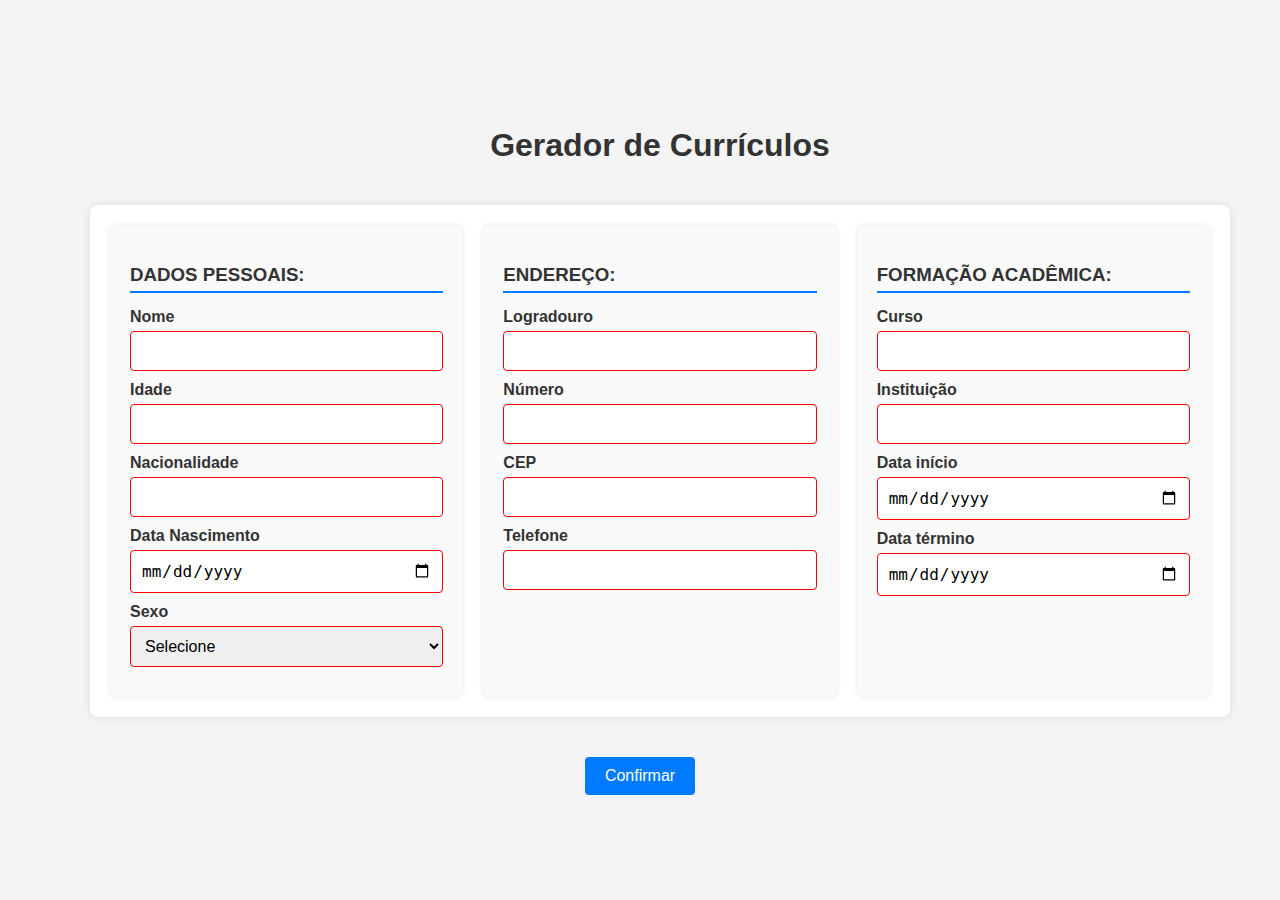
<file: index.html>
<!DOCTYPE html>
<html>
  <head>
    <title>Gerador de Currículo</title>
    <link rel="stylesheet" href="style.css" />
  </head>
  <body>
    <form>
      <div class="title"><h1>Gerador de Currículos</h1></div>
      <div class="container">
        <div class="topicos">
          <h3 class="titulo">DADOS PESSOAIS:</h3>

          <div class="input">
            <label for="nome">Nome</label>
            <input type="text" id="nome" required />
          </div>

          <div class="input">
            <label for="idade">Idade</label>
            <input type="number" id="idade" min="1" required />
          </div>

          <div class="input">
            <label for="nacionalidade">Nacionalidade</label>
            <input type="text" id="nacionalidade" required />
          </div>

          <div class="input">
            <label for="data-nasc">Data Nascimento</label>
            <input type="date" id="data-nasc" required />
          </div>

          <div class="input">
            <label for="sexo">Sexo</label>
            <select id="sexo" required>
              <option value="">Selecione</option>
              <option value="Masculino">Masculino</option>
              <option value="Feminino">Feminino</option>
            </select>
          </div>
        </div>

        <!-- ////////////////////////////////////////////// -->

        <div class="topicos">
          <h3 class="titulo">ENDEREÇO:</h3>

          <div class="input">
            <label for="logradouro">Logradouro</label>
            <input type="text" id="logradouro" required />
          </div>

          <div class="input">
            <label for="numero">Número</label>
            <input type="number" id="numero" required />
          </div>

          <div class="input">
            <label for="CEP">CEP</label>
            <input type="text" id="CEP" maxlength="8" required />
          </div>

          <div class="input">
            <label for="telefone">Telefone</label>
            <input type="text" id="telefone" maxlength="11" required />
          </div>
        </div>

        <!-- ////////////////////////////////////////////// -->

        <div class="topicos">
          <h3 class="titulo">FORMAÇÃO ACADÊMICA:</h3>

          <div class="input">
            <label for="curso">Curso</label>
            <input type="text" id="curso" required />
          </div>

          <div class="input">
            <label for="instituição">Instituição</label>
            <input type="text" id="instituição" required />
          </div>

          <div class="input">
            <label for="data-ini">Data início</label>
            <input type="date" id="data-ini" required />
          </div>

          <div class="input">
            <label for="data-term">Data término</label>
            <input type="date" id="data-term" required />
          </div>
        </div>
      </div>
      <div class="button-container">
        <button class="button" type="submit">Confirmar</button>
      </div>
    </form>
  </body>
</html>
</file>
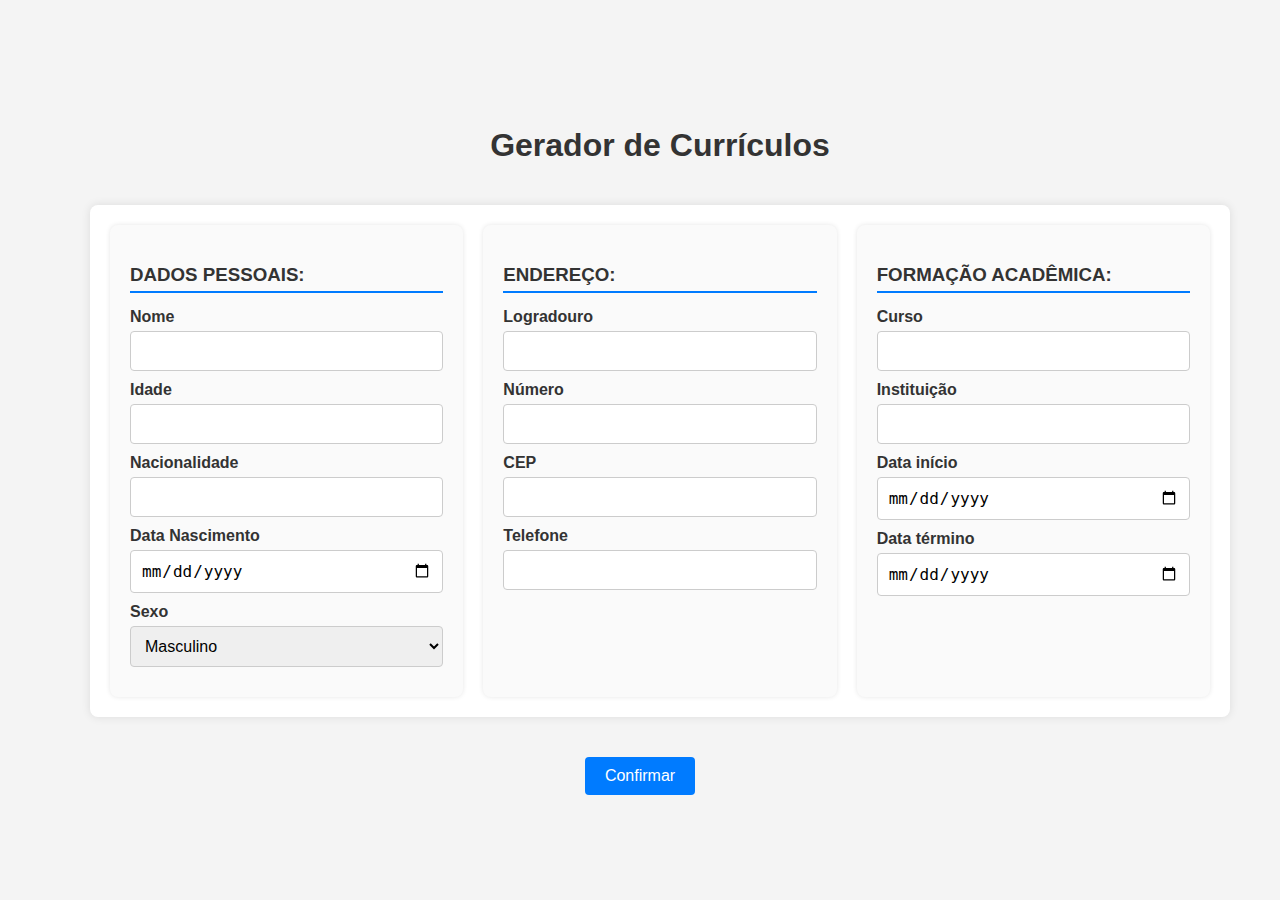
<file: Projeto Gerador de Currículo/index.html>
<!DOCTYPE html>
<html>
  <head>
    <title>Gerador de Currículo</title>
    <link rel="stylesheet" href="style.css" />
  </head>
  <body>
    <form>
      <div class="title"><h1>Gerador de Currículos</h1></div>
      <div class="container">
        <div class="topicos">
          <h3 class="titulo">DADOS PESSOAIS:</h3>

          <div class="input">
            <label for="nome">Nome</label>
            <input type="text" />
          </div>

          <div class="input">
            <label for="idade">Idade</label>
            <input type="number" id="idade" min="1" />
          </div>

          <div class="input">
            <label for="nacionalidade">Nacionalidade</label>
            <input type="text" id="nacionalidade" />
          </div>

          <div class="input">
            <label for="data-nasc">Data Nascimento</label>
            <input type="date" id="data-nasc" />
          </div>

          <div class="input">
            <label for="sexo">Sexo</label>
            <select id="sexo">
              <option value="Masculino">Masculino</option>
              <option value="Feminino">Feminino</option>
            </select>
          </div>
        </div>

        <!-- ////////////////////////////////////////////// -->

        <div class="topicos">
          <h3 class="titulo">ENDEREÇO:</h3>

          <div class="input">
            <label for="logradouro">Logradouro</label>
            <input type="text" id="logradouro" />
          </div>

          <div class="input">
            <label for="numero">Número</label>
            <input type="number" id="numero" />
          </div>

          <div class="input">
            <label for="CEP">CEP</label>
            <input type="text" id="CEP" />
          </div>

          <div class="input">
            <label for="telefone">Telefone</label>
            <input type="text" id="telefone" />
          </div>
        </div>

        <!-- ////////////////////////////////////////////// -->

        <div class="topicos">
          <h3 class="titulo">FORMAÇÃO ACADÊMICA:</h3>

          <div class="input">
            <label for="curso">Curso</label>
            <input type="text" id="curso" />
          </div>

          <div class="input">
            <label for="instituição">Instituição</label>
            <input type="text" id="instituição" />
          </div>

          <div class="input">
            <label for="data-ini">Data início</label>
            <input type="date" id="data-ini" />
          </div>

          <div class="input">
            <label for="data-term">Data término</label>
            <input type="date" id="data-term" />
          </div>
        </div>
      </div>
      <div class="button-container">
        <button class="button" type="submit">Confirmar</button>
      </div>
    </form>
  </body>
</html>
</file>
<file: style.css>
body {
  font-family: Arial, sans-serif;
  background-color: #f4f4f4;
  margin: 0;
  padding: 0;
  display: flex;
  justify-content: center;
  align-items: center;
  height: 100vh;
}

.title {
  padding: 20px;
  display: flex;
  justify-content: center;
  width: 100%;
  color: #333;
}

.container {
  background-color: #fff;
  padding: 20px;
  border-radius: 8px;
  box-shadow: 0 0 10px rgba(0, 0, 0, 0.1);
  width: 100%;
  max-width: 1200px;
  display: flex;
  flex-wrap: wrap;
  gap: 20px;
}

.topicos {
  background-color: #fafafa;
  padding: 20px;
  border-radius: 8px;
  box-shadow: 0 0 5px rgba(0, 0, 0, 0.1);
  flex: 1;
  min-width: 300px;
}

.titulo {
  border-bottom: 2px solid #007bff;
  padding-bottom: 5px;
  margin-bottom: 15px;
  color: #333;
}

.input {
  display: flex;
  flex-direction: column;
  margin-bottom: 10px;
}

.input label {
  margin-bottom: 5px;
  font-weight: bold;
  color: #333;
}

.input input,
.input select {
  padding: 10px;
  border: 1px solid #ccc;
  border-radius: 4px;
  font-size: 16px;
  outline: none;
}

.input input:invalid,
.input select:invalid {
  border-color: red;
}

.input input:valid,
.input select:valid {
  border-color: green;
}

.button {
  background-color: #007bff;
  color: #fff;
  border: none;
  border-radius: 4px;
  padding: 10px 20px;
  cursor: pointer;
  font-size: 16px;
  margin-top: 20px;
}

.button-container {
  padding: 20px;
  display: flex;
  justify-content: center;
}

.button:hover {
  background-color: #0056b3;
}
</file>
<file: Projeto Gerador de Currículo/style.css>
body {
  font-family: Arial, sans-serif;
  background-color: #f4f4f4;
  margin: 0;
  padding: 0;
  display: flex;
  justify-content: center;
  align-items: center;
  height: 100vh;
}

.title {
  padding: 20px;
  display: flex;
  justify-content: center;
  width: 100%;
  color: #333;
}

.container {
  background-color: #fff;
  padding: 20px;
  border-radius: 8px;
  box-shadow: 0 0 10px rgba(0, 0, 0, 0.1);
  width: 100%;
  max-width: 1200px;
  display: flex;
  gap: 20px;
}

.topicos {
  background-color: #fafafa;
  padding: 20px;
  border-radius: 8px;
  box-shadow: 0 0 5px rgba(0, 0, 0, 0.1);
  flex: 1;
  min-width: 300px;
}

.titulo {
  border-bottom: 2px solid #007bff;
  padding-bottom: 5px;
  margin-bottom: 15px;
  color: #333;
}

.input {
  display: flex;
  flex-direction: column;
  margin-bottom: 10px;
}

.input label {
  margin-bottom: 5px;
  font-weight: bold;
  color: #333;
}

.input input,
.input select {
  padding: 10px;
  border: 1px solid #ccc;
  border-radius: 4px;
  font-size: 16px;
}

.input input:focus,
.input select:focus {
  border-color: #007bff;
  outline: none;
}

.button {
  background-color: #007bff;
  color: #fff;
  border: none;
  border-radius: 4px;
  padding: 10px 20px;
  cursor: pointer;
  font-size: 16px;
  margin-top: 20px;
}

.button-container {
  padding: 20px;
  display: flex;
  justify-content: center;
}

.button:hover {
  background-color: #0056b3;
}
</file>
